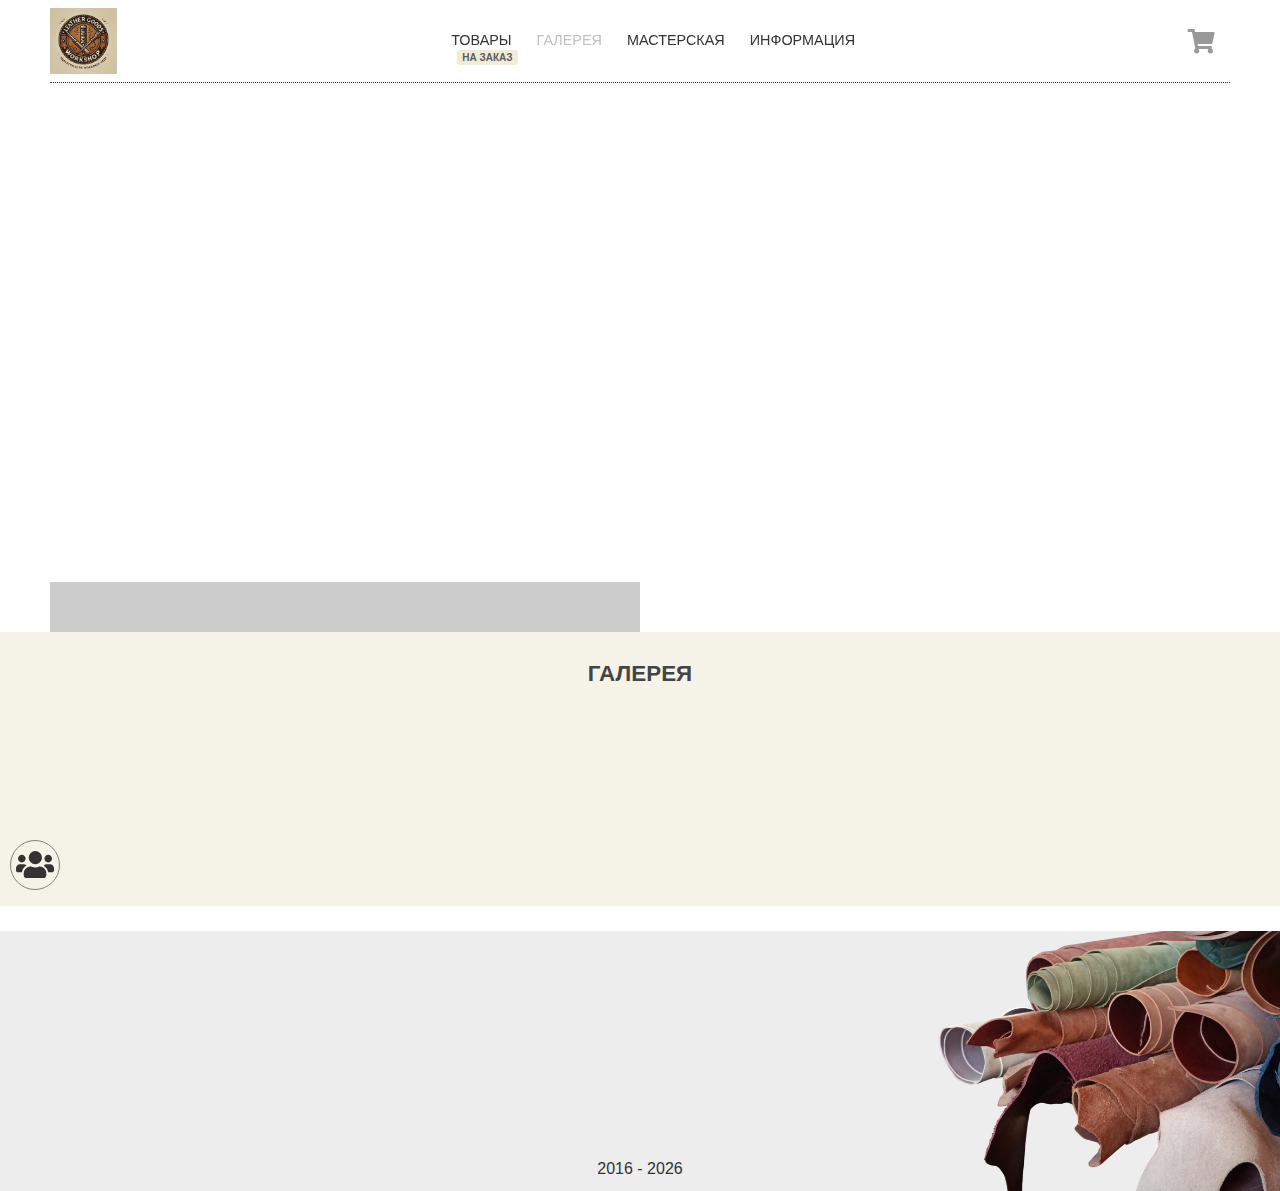
<file: gallery.html>
<!DOCTYPE html>
<html lang="ru">
<head>
  <meta charset="UTF-8">
  <meta name="viewport" content="width=device-width, initial-scale=1.0">
  <link rel="stylesheet" href="fontawesome/fontcss/all.min.css">
<!--
  <link rel="stylesheet" href="css/normalize.css"> 
  <link rel="stylesheet" href="css/status.css">
  <link rel="stylesheet" href="css/layout.css">   
  <link rel="stylesheet" href="css/modal.css">   
  <link rel="stylesheet" href="css/gallery.css">
  <link rel="stylesheet" href="css/cart.css">
  <link rel="stylesheet" href="vendors/swiper/swiper11-bundle.min.css">
  <link rel="stylesheet" href="css/swiper.css">
-->
  
  <link rel="stylesheet" href="vendors/swiper/swiper11-bundle.min.css">
  <link rel="stylesheet" href="css/style.min.css">
 
  
  

  <title>Галерея</title>
  <style>

  </style>
</head>
<body>
  <div class="wrapper">

<header class="header">
        <div class="mobile-layer"></div>
        <div class="container">
          <div class="header__inner">
            <a href="index.html" class="header__logo-link">
              <img class="header__logo-image" src="logo/logo.png" alt="logo">
            </a>

            <div id="cart-icon" class="cart-icon cart-btn">
             <i class="cart-icon__icon fas fa-shopping-cart"></i>
             <div class="cart-icon__count-badge count-badge">
               <span class="cart-icon__count"></span>
              </div>
            </div>

            <button class="menu-btn"><i class="menu-icon fas fa-bars"></i></button>
            <nav class="header__menu menu">
              <ul class="menu__list">
                <li class="menu__item"><a href="products.html" class="menu__link">Товары
                  <span class="menu__mark menu__mark--new js-mark">новинка</span>
                  <span class="menu__mark menu__mark--order">на заказ</span></a></li>
                <li class="menu__item"><a class="menu__link menu__link--active">Галерея</a></li>
                <li class="menu__item"><a href="workshop.html" class="menu__link">Мастерская</a></li>               
                <li class="menu__item"><a href="information.html" class="menu__link">Информация</a></li>
             </ul>
           </nav>
          </div>
        </div>
      </header>

<main class="main">





  
    <!--<div class="top" style="background-image: url(img/IMG_20250227_143005307_MFNR-1-Photoroom.png">-->
    <div class="top-page--gallery" data-top-image>
      <div class="container"> 
        <div class="top-page__inner--gallery">
          <h1 class="top-page__title--gallery" data-top-title></h1>
          <p class="top-page__slogan--gallery"  data-top-slogan>
          </p>
          <div class="top-page__info--gallery">
            <p class="top-page__text--gallery" data-top-offer>
             <a class="top-page__link--gallery" href="workshop.html"></a>
           </p>
          </div>
        </div>
      </div>
    </div>

    <div id="cartOverlay" class="cart-overlay">     
    </div>
    <div class="cart-panel">
      <span class="cart-panel__close-btn">Закрыть</span> 
      <div class="container">
        <div class="cart-bottom">
          <div class="cart-bottom__controls">
            <button class="cart-bottom__clear-btn js-clear-all fas fa-trash-alt"></button>
            <span class="price-total"></span>
            <button id="openOrderBtn" class="cart-bottom__order-btn">Оформить заказ
              <span class="cart-bottom__order-warning js-order-warning"></span>
            </button>
          </div>
        </div>

        <div id="formOverlay" class="form-overlay">
          <form id="orderForm" class="order-form" novalidate>
            <label for="phoneInput">Введите номер телефона:</label><br>
            <input type="tel" inputmode="tel" id="phoneInput" class="order-form__input" placeholder="+380..." autocomplete="tel">
            <span class="error-message" id="phoneError" aria-live="polite"></span>

            <div class="checkbox"> 
              <input id="formAgreement" checked type="checkbox" name="agreement" class="checkbox__input">
              <label for="formAgreement" class="checkbox__label">
               <span>Я соглашаюсь 
                 <a class="checkbox__conditions-link" href="information.html">с условиями</a>*
               </span>
              </label>
            </div>

            <div class="order-form__btns-wrapper">
              <button type="button" id="closeOrderBtn" class="order-form__cancel-btn">cancel</button>
              <button type="submit" id="sendOrderBtn" class="order-form__send-btn">oк</button>
            </div>
          </form>
        </div>
      
        <div class="cart js-cart"></div>
      </div>
    </div>

    <div class="cart__dialog-overlay">
      <div id="cartDialog" class="cart__dialog">
        <p id="modalMessage"></p>
        <button id="closeModalBtn" class="btn-close">Закрыть</button>
        <button id="okBtn" class="btn-ok">Ok</button>
      </div>
    </div>
  
<section class="s-gallery">
  <div class="container">
    <h2 class="s-gallery__title">Галерея</h2>
    <!-- Контейнер для товаров -->
    <div class="gallery-flex-container"></div>
  </div>
</div>

  <!-- Контейнер для модальных окон -->
  <div id="modal-container"></div>
  



<div class="container-swiper">  

<!-- Swiper -->
  <div id="sliderSwiper" class="swiper">
    <div class="swiper-wrapper">
      
    </div>
    <div class="swiper-button-next"></div>
    <div class="swiper-button-prev"></div>
    <div class="swiper-pagination"></div>
  </div>

<!-- TODO - products-modal -->
<div id="modal" class="swiper-modal">
  <div class="swiper-modal__layer">
         
  </div>
</div>

</div>


<div class="social-mobile">
        <span class="social-mobile__base-icon fas fa-users"></span>
                 
        <a class="social-mobile__link first--direction_up" href="">
          <span class="social-mobile__icon fab fa-instagram"></span>             
        </a>
                   
        <a class="social-mobile__link second--direction_up" href="">
          <span class="social-mobile__icon fab fa-telegram-plane"></span> 
        </a>
                    
        <a class="social-mobile__link third--direction_up" href="">
          <span class="social-mobile__icon fab fa-facebook-f"></span>
        </a>
      </div>

</main>

<footer class="footer" style="background-image: url(img/IMG_20250226_113219199-Photoroom.png);">
  <div class="container">
        <div class="footer__content">
          <p class="company">2016 - <script>document.write(new Date().getFullYear());</script>
                               
          </p>
        </div>
  </div>
      </footer>

</div>
<!--
  <script src="js/config.js"></script> 
  <script src="js/disable-scroll.js"></script>
  <script src="js/icons.js"></script>
  <script src="js/menu.js"></script>
  <script src="js/scroll.js"></script>
  <script src="vendors/swiper/swiper11-bundle.min.js"></script>
  <script src="js/lightbox.js"></script>
  <script src="js/swiper.js"></script>
  <script src="js/color-map.js"></script>
  <script src="js/fetch-gallery.js"></script>
  <script src="js/price-formatter.js"></script>
  <script src="js/cart-managed.js"></script>
-->
 
  <script src="vendors/swiper/swiper11-bundle.min.js"></script>
  <script src="js/gl_app.min.js"></script>

  
</body>
</html>
</file>
<file: css/status.css>
.loading {
      display: flex;
      justify-content: center;
      align-items: center;
      padding: 20px;
      color: #757575;
      font-size: 22px;
      text-align: center;
    }

    .not-found {
      display: flex;
      justify-content: center;
      align-items: center;
      padding: 20px;
      color: #757575;
      font-size: 22px;
      text-align: center;
    }
    
    .error-500 {
      display: flex;
      justify-content: center;
      align-items: center;
      padding: 20px;
      color: #757575;
      font-size: 22px;
      font-weight: 700;
      border: 1px solid red;
      border-radius: 5px;
      text-align: center;
      width: 100%;
    }    

    .error-500--fullscr {
      width: auto;
    }

    .error-500::before {
      content: "\2716 "; /* Юникод символа ✖ */ /* или в html <p>&#10006; ${error.message}</p> */
      margin-right: 7px;
      color: red;
      font-weight: bold;
    }
</file>
<file: css/layout.css>
:root {
  font-size: 1em; 
}

body {
  /*font-size: 20px; /**/
  /*font-family: 'Open Sans', Arial, Verdana, 'Times New Roman', 
                 'Liberation Sans', 'DejaVu Sans', Calibri, Helvetica, sans-serif;*/
  /*font-family: 'Montserrat', sans-serif; /**/
  font-family: Arial, sans-serif;
  font-weight: 300;
  line-height: 1.5; /* 150% */
  background-color: #fff; /* f9f9f9 */
}

.wrapper {
  display: flex; 
  flex-direction: column;
  /*justify-content: flex-end;*/     
  min-height: 100vh; 
  margin: 0;             
  padding: 0; 
  overflow: hidden;
  background: #fff; /* f9f9f9 */
}

.main {
  /*flex: 1; /* Занимает всю оставшуюся высоту */
  flex-grow: 1;
  position: relative;    
  margin-top: 82px; /* or 0; */
}

@media screen and (max-width: 960px) {
  .main {
    margin-top: 45px; /* or 0; */
  }
}

.container {
  max-width: 1200px;
  margin: 0 auto;
  padding: 0 10px;      
}

@media screen and (max-width: 350px) {
  .container {
    padding: 0 7px;
  }
}

/**/
.header {
  position: fixed;
  top: 0;
  left: 0; 
  right: 0;
  z-index: 50; 
  /*background: #333;*/
  height: 82px;
  color: white;
  padding: 0;
  /*text-align: center;*/ 
  animation: scroll-anim_1 0.5s forwards;
}

@media screen and (max-width: 960px) {
  .header {
    height: 45px;
  }
}

.header__inner { 
  display: flex; 
  flex-direction: row; 
  justify-content: space-between;           
  align-items: center; 
  position: relative;  
  border-bottom: 1px dotted #333;   
}

.header__logo-link {  
  display: flex;
  flex-direction: row;      
  justify-content: flex-start;       
  align-items: center;    
  height: 82px;   
  padding: 5px 0;
  -webkit-tap-highlight-color: rgba(0, 0, 0, 0);   
}

@media screen and (max-width: 960px) {
  .header__logo-link {
    height: 45px;
  }
}

.header__logo-image {  
  display: block;     
  max-width: 100%;    
  max-height: 100%;  
  object-fit: cover;             
}

.header__logo-link:hover {
  opacity: 0.5;
  transition: 0.4s; 
  cursor: pointer;
}

.header--scroll {
  opacity: 0;
  visibility: visible;
  animation: scroll-anim_2 0.5s forwards;
}

.header-scroll-bg {
  background: #f4f4f4;
}

@keyframes scroll-anim_1 {
  0% {opacity: 0;}
  100% {opacity: 1;}
}

      @keyframes scroll-anim_2 {
  0% {opacity: 1;}
  100% {opacity: 0;}
}


.menu-btn {  
  display: none; 
  font-size: 27px; 
  padding: 0 3px;
  color: #333;     
  z-index: 60;   
  /*border: 1px solid #fff;
  border-radius: 5px;*/ 
  background: transparent;
  -webkit-tap-highlight-color: rgba(0, 0, 0, 0);
}

@media screen and (max-width: 960px) {
  .menu-btn {  
    display: block;
  }
}

.menu-btn:hover {
  opacity: 0.6;
  color: silver;
  transition: 0.4s; 
  cursor: pointer;
}

.menu-icon {
  width: 27px;
  height: 27px;    
}

.menu {  
  display: flex;
  flex-direction: row;      
  justify-content: flex-start;          
  align-items: center;  
  height:  82px;
  /*width: $menu_width;*/
  width: calc(100% - 26px); 
  margin-right: calc(26px + 15px); /* при наличии абс. поз. блока - передаём значение рх абс. поз. блока*/  
  /*font-size: 16px;*/                     
}

@media screen and (max-width: 960px) {
  .menu {  
    display: none;
  }
}

.menu__list {
  display: flex;
  flex-direction: row;      
  justify-content: center;             
  align-items: center; 
  gap: 25px;
  width: 100%; 
  padding: 0;     
}

@media screen and (max-width: 960px) {
  .menu__list {
    display: block;
  }
}
  
.menu__item {
  padding: 0;      
  border-radius: 0.37em; 
  font-size: 0.9rem;
  font-weight: 500;
  text-transform: uppercase;                                   
  color: #333; 
    
}

.menu__item:hover {
  transition: 0.4s ease;
  color: silver;
}

.menu__link { 
  position: relative;
  display: inline-block; /* важно! даёт ссылке чёткие размеры - для одинакового отображения в разных браузерах*/
}
 
.menu__link--active {
  color: silver;  
  font-weight: 400;                    
  cursor: default; 
}

@media screen and (max-width: 960px) {
  .menu__link--active {
    position: relative;
  }
}

.menu__link--active:hover { 
    color: silver;
  }

@media screen and (max-width: 960px) {
  .menu__link--active::after {
    position: absolute;
    content: '';
    top: 0; 
    left: 0;
    bottom: 0; 
    border-radius: 0.1em;
    border: 0.1em solid silver;
    background: silver;  
  }
} 

.menu__mark {
  position: absolute;
  width: 100%;  
  font-size: 10px; 
  text-transform: uppercase;
  pointer-events: none;
  text-align: center;
  border-radius: 3px;
  /*letter-spacing: 1px;*/
  font-weight: 700;
}

.menu__mark--new {
  display: none;
  top: -75%;
  
  /* если ширина элемента указана - то же что и "left: 0; right: 0; margin: auto;" */
  left: 50%;
  transform: translateX(-61%);

  background: red;
  color: #fff;
}

.menu__mark--order {
  top: 90%;

  /* если ширина элемента указана - то же что и "left: 0; right: 0; margin: auto;" */
  left: 50%;
  transform: translateX(-40%);

  background: #F0ECD8;
  color: #5b5b5b;
}

.menu__mark--new.is-visible {
  display: block;
}

@media screen and (max-width: 960px) {
  .menu-mobile {                
    position: fixed; 
    display: flex;
    flex-direction: column;
    justify-content: flex-start;
    right: 0; 
    align-items: flex-end; /* align-items */  
    
    top: 45px; /* 0; or $header_mobile-height */
    bottom: 0;
    
    z-index: 50;
    width: 320px;
    margin-right: 0;   
    padding-top: 50px;
    box-shadow: 0px 2px 5px 0px rgba(79,79,79,0.4);
    -webkit-box-shadow: 0px 2px 5px 0px rgba(79,79,79,0.4);
    -moz-box-shadow: 0px 2px 5px 0px rgba(79,79,79,0.4);
    height: calc(100% - 45px); /* if top: 0; -> height: 100%;  */
    overflow: auto;    
    background: #fff;       
  }

  @media screen and (max-width: 345px) {
    .menu-mobile {  
      width: 100%; /* if width: 320px */
    }
  }

  .menu__list {      
    width: 100%;
  }        
  @media screen and (max-width: 430px) {
    .menu__list {  
      width: 100%; 
    }
  }

  .menu__item {
    display: flex;
    flex-direction: row;
    justify-content: center;
    align-items: center;
    min-height: 55px;
    margin: 5px; 
    font-size: 0.9rem;
    text-transform: uppercase;               
    padding: 5px;
    font-weight: 500;
    color: #333;
  }
  @media screen and (max-width: 650px) {
    .menu__item {
      padding-right: 0; 
    }
  }
    
  .menu__link--active {  
    padding-left: 7px;
    font-weight: 400;  
    color: silver;
  }     
}

.menu__item:hover {
  transition: 0.3s ease;
  /*background: rgba(256, 256, 256, 0.9);*/ 
}

/* animation for mobile, layer */
@media screen and (max-width: 960px) {
  .menu-visible {
    animation: menu-visible forwards;
    /*animation-duration: 1900ms;*/   
  }

  .menu-hidden {
    animation: menu-hidden forwards;   
    /*animation-duration: 1900ms;*/ 
  }      
}

@keyframes menu-visible {
  /*0% {opacity: 0;}
  100% {opacity: 1;}*/
  0% {opacity: 0.7;}
  100% {opacity: 1;}
  0% {transform: translateX(100%);}
  100% {transform: translateY(0);}
}

@keyframes menu-hidden {
  /*0% {opacity: 1;}
  100% {opacity: 0;}*/
  0% {opacity: 1;}
  100% {opacity: 0.7;}
  100% {transform: translateX(100%);}
  0% {transform: translateY(0);}
}

/* mobile layer */
.mobile-layer { 
  display: none;
  position: fixed; 
  
  bottom: -100vh; 
  top: 82px;
  left: 0;
  right: 0;
  z-index: 45;
  background: rgba(0, 0, 0, 0.5); 
  -webkit-tap-highlight-color: rgba(0, 0, 0, 0);
  /*animation-duration: 1900ms;*/ 
}

@media screen and (max-width: 960px) {
  .mobile-layer { 
    top: 45px;
  }
}

.mob-layer-on {
  display: block;
  cursor: pointer;
  animation: mob-lr-on forwards;
}
@keyframes mob-lr-on {
  0% {opacity: 0;}
  100% {opacity: 1;}   
}

.mob-layer-off {
  display: block;
  cursor: pointer;
  animation: mob-lr-off forwards;
}
@keyframes mob-lr-off {
  0% {opacity: 1;}
  100% {opacity: 0;}   
}


.social-mobile {
  position: fixed;
  z-index: 40;
  left: 10px;
  bottom: 10px;
  display: flex;
  flex-direction: row;      
  justify-content: center;             
  align-items: center;
  font-size: 16px;
  height: 50px;
  width: 50px;
  border-radius: 50%;
  border: 1px solid gray;
  animation: scroll-anim_1 0.5s forwards;
}

      .social-mob--scroll {
        opacity: 0;
        visibility: visible;
        animation: scroll-anim_2 0.5s forwards;
      }

.social-mobile__link {   
  opacity: 0;
  visibility: hidden;
  position: absolute; 
  left: 10px;
  bottom: 0px;  
  z-index: 1;
  transition: opacity 0.3s ease, visibility 0.3s ease;
  animation: direction-down 0.3s forwards;

  -webkit-tap-highlight-color: rgba(0, 0, 0, 0); 
             
}

  .social-mobile__link.first--direction_right {
    left: 60px;
  }

  .social-mobile__link.second--direction_right {
    left: 125px;
  }

  .social-mobile__link.third--direction_right {
    left: 190px;
  }
  
  .social-mobile__link.first--direction_up {
    bottom: 70px;
  }

  .social-mobile__link.second--direction_up {
    bottom: 135px;
  }

  .social-mobile__link.third--direction_up {
    bottom: 200px;
  }

.social-mobile__icon {
  margin: 0;
  padding: 5px 0; 
  font-size: 1.9em;
  color: #333;  
  
}

.social-mobile__icon:hover {
    color: gray;
    transition: 0.2s; 
  }

.icons-show {  
  opacity: 1;
  visibility: visible;
  bottom: 0px; 
  left: 10px;   
  z-index: 40; 
  animation: direction-up 0.3s forwards; 
}

@keyframes direction-right {
    0% {opacity: 0;}
    100% {opacity: 1;}
    0% {transform: translateX(-150%);}
    100% {transform: translateY(0);}
  }
  @keyframes direction-up {
    0% {opacity: 0;}
    100% {opacity: 1;}
    0% {transform: translateY(150%);}
    100% {transform: translateX(0);}
  }

@keyframes direction-down {
      0% { opacity: 1; transform: translateY(0); }
      100% { opacity: 0; transform: translateY(150%); }
    }

.social-mobile__base-icon {
  
   
  font-size: 1.9em;
  color: #333;    
  -webkit-tap-highlight-color: rgba(0, 0, 0, 0); 
  
}

.social-mobile__base-icon:hover {
    opacity: 0.6;
    color: gray;
    transition: 0.4s; 
    cursor: pointer;
  }

.social-mobile__base-icon.cursor-inactive {
  /* TODO - this class is used when self-disappearing icons feature is enabled in js */
    color: silver;
    cursor: default;
    animation: my-animation 0.5s forwards;
}

.social-mobile__base-icon.base-icon-hidden {
  color: silver;
    cursor: pointer;
    animation: my-animation 0.5s forwards;
}

@keyframes my-animation {
    0% { opacity: 1; }
    100% { opacity: 0.4; }
  }

.footer {
        background-color: #ededed;
        background-repeat: no-repeat; 
        background-size: auto 100%; /* Увеличение высоты на 20% */
        background-position: right;
        padding: 0;
        color: #333;
        margin-top: 25px;
        padding-bottom: 10px;
        text-align: center; 
      }

      .footer__content {
        display: flex;
        flex-direction: row;      
        justify-content: center;             
        align-items: flex-end;
        /*border-top: 1px dotted #333;*/
        min-height: 250px;
        
      }
</file>
<file: css/modal.css>
/* Модальные окна */
.modal {  
  visibility: hidden;
  opacity: 0;
  position: fixed;
  /*flex-direction: column; /*убирает ненужное растяжение контейнера на весь экран*/
  justify-content: center;
  top: 0;
  left: 0;   
  right: 0;
  bottom: 0;
  padding: 0 5px;
  z-index: 200;
  background-color: rgba(0, 0, 0, 0.7);
  overflow-x: hidden;
  cursor: pointer;  	
  -webkit-tap-highlight-color: rgba(0, 0, 0, 0);
}

.modal--lightbox {
  flex-direction: column;
}

.modal-content {
  position: relative;
  display: flex;
  flex-direction: row;
  justify-content: center;
  align-items: center;
  flex-basis: auto; /* 80% для верт. изобр. */
  background-color: white;
  top: 0;
  right: 0;		  
  left: 0;
  bottom: 0; 	
  min-width: 300px;
  min-height: 300px;     
  margin: auto;       
  z-index: 2;  
  padding: 0;
  text-align: center;
  border-radius: 3px;
  cursor: default;
  transition: 0.3s ease;
}

@keyframes modalExpand {
  0% {
    padding: 0 0;
    opacity: 0;
  }
  100% {
    opacity: 1; 
  }
}

.modal-img {
  display: block;
  max-width: 100%; 
  max-height: 100%;  
  margin: auto;
  object-fit: cover;
  cursor: default;
  box-shadow: 0 4px 8px 2px rgba(0, 0, 0, 0.3);   	 
}

@keyframes fadeInImage {
  0% {
    max-height: 0;
    opacity: 0;
  }
  100% {
    max-height: 100%;
    opacity: 1;
  }
}

.modal-view {
  display: flex;
  cursor: pointer;
  animation: fadeIn 0.3s forwards;
}

@keyframes fadeIn {
  from { opacity: 0; visibility: hidden; }
  to { opacity: 1; visibility: visible; }
}

.modal-hide {
  display: flex;
  animation: fadeOut 0.3s forwards;
}

@keyframes fadeOut {
  from { opacity: 1; visibility: visible; }
  to { opacity: 0; visibility: hidden; }
}

@media screen and (orientation: landscape) { 
.modal-content--lightbox {     
      max-width: calc(78%); /*TODO*/                  
      margin: 8px auto;   
    }
}
@media screen and (min-width: 955px) {  
.modal-content--lightbox { 
      max-width: 720px;   
      margin: 8px auto;        
    }
}

@media screen and (orientation: landscape) { 
.modal-content--xSwiper {     
      max-width: calc(55%);                 
    }
}
@media screen and (min-width: 955px) {  
.modal-content--xSwiper { 
      max-width: 640px;      
    }
}

@media screen and (min-width: 1100px) {  
.modal-content--xSwiper { 
      max-width: 720px;   
    }
}

.modal-content h2 {
  margin-bottom: 20px;
}

.close {
  display: inline-block;
  position: absolute;	
  top: calc(-50px );
  right: calc(0px);	
  font-size: 37px;	
  color: silver;
  z-index: 3;
  transition: 0.2s;  
  cursor: pointer;        
  -webkit-tap-highlight-color: rgba(0, 0, 0, 0);
}

@media screen and (orientation: landscape) {    
  .close {
    content: "\f057";
    top: calc(0px);
    right: calc(-50px);
    font-size: 37px;
  }
}

.loading-message {
  position: absolute;
  padding: 5px;
  font-size: 18px;
  color: #333;
  animation: modalExpand 0.2s ease-in-out;
}

.image-not-found {
  bottom: 20%;
}
</file>
<file: css/gallery.css>
.top-page--gallery {
  background-repeat: no-repeat; 
  /*background-position: center;
  background-size: 100% auto;*/

  /*background-position: center;
  background-size: cover;*/

  background-position: top;      
  background-size: 100% auto;
  padding: 0; 
}

@media screen and (max-width: 600px) {   
  .top-page--gallery { 
    background-position: top center;
    background-size: auto 100%;
  }
}

@media screen and (max-width: 520px) {
  .top-page--gallery {
    background-position: calc(50% + 25px) top;
    background-size: auto 100%;
  }
}

.top-page__inner--gallery { 
  display: flex;
  flex-direction: column; 
  justify-content: flex-end;
  width: 50%;
  min-height: 550px;
  /*background: rgba(0, 0, 0, 0.3);*/
}

@media screen and (max-width: 1240px) {
  .top-page__inner--gallery { 
    min-height: 450px;
  }
}

@media screen and (max-width: 1000px) {
  .top-page__inner--gallery { 
    min-height: 320px;
  }
}

@media screen and (max-width: 768px) {
  .top-page__inner--gallery { 
    width: 70%;
    min-height: 300px;
  }
}
  
@media screen and (max-width: 520px) {
  .top-page__inner--gallery { 
    width: 100%;
  }
}

@media screen and (max-width: 480px) {
  .top-page__inner--gallery { 
    min-height: 280px;
  }
}
  

.top-page__title--gallery {
  font-size: 2em;
  background: rgba(0, 0, 0, 0.2);
  color: #fff;
}

.top-page__slogan--gallery {
  background: rgba(0, 0, 0, 0.2);
  color: #fff;
}

.top-page__info--gallery {
  min-height: 50px;
  background: rgba(0, 0, 0, 0.2);
} 

.top-page__text--gallery {
  color: #fff;
} 

.top-page__link--gallery {
   color: orange;
}

/**/
.s-gallery {
  padding: 25px 0;
  background-color: #F5F3E7;
}

.s-gallery__title {
  font-size: 1.4rem;
  text-align: center;
  margin-bottom: 10px;
  font-weight: 600;
  text-transform: uppercase;
  color: #444444;
}

/* fetch */
.gallery-flex-container {
  display: flex;  
  flex-wrap: wrap;
  gap: 20px;
  justify-content: center;
  min-height: 150px;
  margin: 20px auto;
}

.gallery {
  position: relative;
  flex: 1 1 calc(33.333% - 20px);
  max-width: calc(33.333% - 20px);
  background-color: #fff;
  border-radius: 2px;
  overflow: hidden;
  box-shadow: 0 2px 8px rgba(0, 0, 0, 0.08);
  transition: transform 0.3s ease;
  /*display: flex; /* если для  .product-img установлен height: auto; */
  flex-direction: column;
  justify-content: center;
  cursor: pointer;
  /*transition: transform 0.3s;*/
}

.gallery::after {
  content: "";
  position: absolute;
  top: 0;
  left: 0;
  width: 100%;
  height: 100%;
  background: rgba(0, 0, 0, 0);
  transition: background 0.2s;
}

.gallery:hover::after {
  background: rgba(0, 0, 0, 0.2);
}

.gallery__img {
  display: flex;
  flex-direction: column;
  justify-content: center;
  align-items: center;
  width: 100%;
  height: 250px; /*height: auto; max-height: 250px; height: 250px; */
  object-fit: cover; /* Заполнение без искажений */
  object-position: center center; 
}

/* Планшеты (до 992px) */
@media (max-width: 992px) {
  .gallery {
    flex: 1 1 calc(50% - 20px);
    max-width: calc(50% - 20px);
  }
}

/* Смартфоны (до 600px) */
@media (max-width: 600px) {
  .gallery {
    flex: 1 1 100%;
    max-width: 100%;
  }

  .gallery__img {
    height: 350px; /* height: auto; */
  }
}

.gallery__info {
  padding: 15px 5px;
  text-align: center;
}

.gallery__caption {
  font-size: 16px;
  font-weight: 300;
  color: #777;
}
</file>
<file: css/cart.css>
.cart-panel {  
  position: fixed; 
  top: 82px;  /* "выезд" корзины снизу-вверх или сверху-вниз - использовать только bottom или top соответствено*/
  left: 0;
  right: 0; 
  bottom: 44px;
  z-index: 50;
  
  overflow: auto;
  background: #fff;
  box-shadow: 0 2px 8px rgba(0, 0, 0, 0.08);

  opacity: 0;
  visibility: hidden; /*TODO или transform: translateY(100%); */

  transition: 0.2s; 
}

@media screen and (max-width: 960px) {
  .cart-panel {
    top: 45px;
  }
}

.cart-panel__close-btn {
  display: inline-block;
  position: absolute;	
  top: 5px;
  right: 5px;
  font-size: 14px;
  color: #9c9c9c;
  z-index: 3;
  transition: 0.2s;  
  cursor: pointer;        
  -webkit-tap-highlight-color: rgba(0, 0, 0, 0);
  border: 1px solid #9c9c9c;
  padding: 0 2px;
  border-radius: 3px;
}

.cart-visible {
  opacity: 1;
  visibility: visible; /*TODO или  transform: translateY(0%); */
}

.cart-overlay {
  position: fixed;
  top: 0;  /* "выезд" корзины снизу-вверх или сверху-вниз - использовать только bottom или top соответствено*/
  left: 0;
  right: 0; 
  bottom: 0;
  background-color: rgba(0, 0, 0, 0.6);
  z-index: 50;
  opacity: 0;
  visibility: hidden;
  transition: opacity 0.2s ease;
}

.cart-overlay-view {
  animation: fadeInOverlay 0.2s forwards;
}

.cart-overlay-hide {
  animation: fadeOutOverlay 0.2s forwards;
}

@keyframes fadeInOverlay {
  from {
    opacity: 0;
    visibility: hidden;
    pointer-events: none;
  }
  to {
    opacity: 1;
    visibility: visible;
    pointer-events: all;
  }
}

@keyframes fadeOutOverlay {
  from {
    opacity: 1;
    visibility: visible;
    pointer-events: all;
  }
  to {
    opacity: 0;
    visibility: hidden;
    pointer-events: none;
  }
}

.cart-icon {
  position: absolute;  
  top: 0;
  right: 15px;
  bottom: 0;
  height: 24px;
  margin: auto 0; 
  color: silver;
  cursor: pointer;  
  @media screen and (max-width: 960px) {
    right: 65px;
  }  
}

.cart-icon__icon {  
  color: #999999;  
  font-size: 24px;   
}

.cart-icon__count-badge {
  display: none;
  top: -10px;
  right: -10px; 
  flex-direction: row;		
  justify-content: center; 
  align-items: center;
  padding: 10px;
  width: 10px;
  height: 10px;
  border-radius: 50%; 
  font-size: 13px;
  font-family: sans-serif; 
  font-weight: 700;
  background: #e8721b; 
  color: #fff;               
}

.count-badge--visible {
  display: flex;
  position: absolute;
}

/**/
.cart {
  display: flex;
  justify-content: flex-start;
  align-items: center;
  flex-wrap: wrap;
  gap: 0px 10px;
}

@media screen and (max-width: 1300px) {
  .cart {
    display: block;
  }
}

.cart-item {
  position: relative;
  flex: 1;
  flex-basis: 33.333%;
  margin-top: 10px;
  border-bottom: 1px dotted #616161;
  color: #616161;
}

.cart-item__option-wrapper {
  display: flex;
  flex-direction: row;
  justify-content: flex-start;
  align-items: flex-start;
  flex-wrap: wrap;
}

.cart-item__option-wrapper--colors {  
  min-height: 80px;
  padding: 0;
  gap: 10px;
}

.cart-item__option-wrapper--size {
  min-height: 50px;
  padding: 0;
  gap: 20px;
}

.cart-item__option-customized {
  display: flex;
  justify-content: flex-start;
  align-items: center;
  padding-bottom: 20px;
  gap: 10px;
}

.cart-item__info-type {
  margin-top: 15px;
  font-size: 14.4px;
}

.cart-item__info-color {
  height: 25px;
  width: 25px;
  border-radius: 50%;
  font-size: 14.4px;
  padding-top: 25px;
  margin: 0 55px 40px 0;
  cursor: pointer;
}

.cart-item__info-size {
  font-size: 14.4px;
  padding: 2px;
  cursor: pointer;
}

.cart-item__customized-label {
  font-size: 14.4px;
}

.cart-item__customized-result {
  display: inline-block;
  min-width: 50px;
  padding: 2px;
  font-size: 16px;
  text-align: left;
  color: #007acc;
}

.cart-item__customized-input {
  min-width: 24px; 
  padding: 8px;
  font-size: 16px;
  -moz-appearance: textfield; /* убирает стрелочки "вверх-вниз" в инпуте */
  border: 1px solid #ccc;
  border-radius: 6px;
  background-color: #fff;
  transition: border-color 0.2s, box-shadow 0.2s;
}

.cart-item__customized-input:focus {
  border-color: #007BFF;
  box-shadow: 0 0 0 2px rgba(0, 123, 255, 0.25);
  background-color: #fff;
}

.input--error {
  border: 1px solid red !important;
  outline: none !important;
}

.fas.fa-trash-alt {
  font-size: 16px;
}

.cart-item__customized-btn {
  margin-left: 0;
  font-size: 16px;
  color: #007acc;
  text-transform: uppercase;
}

.color--selected {
  outline: 2px solid #007acc;
  outline-offset: 2px;
  border-radius: 50%;
  color: #373737;
}

.size--selected {
  outline: 2px solid #007acc;
  border-radius: 3px;
  color: #373737;
}

.cart-item__info-color--undefined {
  display: none;
}

.cart-item__info-size--undefined {
  visibility: hidden;
}

.cart-item__option-size--hidden {
  visibility: hidden;
}

.cart-item__option-customized--undefined {
  visibility: hidden;
}

.preview {
  width: 90px;
  height: 60px;
  object-fit: cover;
}

.model,
.name,
.color {
  font-size: 0.9em; 
}

.price {
  font-size: 1em;
}

.cart-item__controls {
  display: flex;
  align-items: center;
  margin-bottom: 10px;
}

.cart-item__qty {
  display: flex;
  justify-content: center;
  align-items: center;
  width: 30px;
  height: 30px;
  padding: 3px;
  font-size: 19.2px;
}

.cart-item__minus-btn {
  margin-bottom: -2px;
  font-size: 1.3em;
}

.cart-item__plus-btn {
  font-size: 1.7em;
}

.cart-item__minus-btn,
.cart-item__plus-btn {
  display: flex;
  justify-content: center;
  align-items: center;
  width: 20px;
  height: 20px;
  color: #FF7000;
}

.disabled-btn {
  color: silver;
  pointer-events: none;
}

.btn-remove {
  position: absolute;
  left: 120px;
  margin: auto;
  color: #9c9c9c;
}

.cart-bottom {
  position: fixed;
  z-index: 50;
  bottom: 0;
  left: 0;
  right: 0;
  background: #f5f3e7;
}

.cart-bottom__controls {
  display: flex;
  justify-content: space-between;
  align-items: center;
  max-width: 1200px;
  margin: 0 auto;
  padding: 0 10px;      
}

@media screen and (max-width: 350px) {
  .cart-bottom__controls {
    padding: 0 7px;
  }
}

.cart-bottom__clear-btn {
  margin: 7px 0;
  color: #9c9c9c;
}

.cart-bottom__order-btn {
  position: relative;
  margin: 7px 0;
  padding: 3px;
  font-size: 0.8em;
  font-weight: 700;
  background: #e8721b;
  border-radius: 3px;
  color: #fff;
}

.cart-bottom__order-warning {
  position: absolute;
  color: #70706f;
  font-weight: 500;
  top: -45px;
  left: 0;
  font-size: 14px;
}

.price-total {
  display: block;
  margin: 10px;
  font-size: 1em;
  color: #616161;
}

/* === Custom Base Styles === */
.order-form {
  display: flex;
  flex-direction: column;
  gap: 15px;
  max-width: 400px;
  margin: auto;
  padding: 20px;
  background-color: white;
  color: #616161;
  border-radius: 8px;
  box-shadow: 0 2px 10px rgba(0, 0, 0, 0.1);
}

.form-overlay {
  position: fixed;
  display: flex;
  justify-content: center;
  align-content: center;
  top: 82px;  
  left: 0;
  right: 0; 
  bottom: 0;
  background: rgba(256, 256, 256, 0.9);
  z-index: 50;
  opacity: 0;
  visibility: hidden;
  transition: opacity 0.2s ease;
}

@media screen and (max-width: 960px) {
  .form-overlay {
    top: 45px;
  }
}

.form-overlay-view {
  animation: fadeInOverlay 0.2s forwards;
}

.form-overlay-hide {
  animation: fadeOutOverlay 0.2s forwards;
}

@keyframes fadeInOverlay {
  from {
    opacity: 0;
    visibility: hidden;
    pointer-events: none;
  }
  to {
    opacity: 1;
    visibility: visible;
    pointer-events: all;
  }
}

@keyframes fadeOutOverlay {
  from {
    opacity: 1;
    visibility: visible;
    pointer-events: all;
  }
  to {
    opacity: 0;
    visibility: hidden;
    pointer-events: none;
  }
}

.order-form__input {
  padding: 8px;
  border: 1px solid #ccc;
  border-radius: 6px;
  background-color: #fff;
  font-size: 16px;
  transition: border-color 0.2s, box-shadow 0.2s;
}

.order-form__input:focus {
  border-color: #007BFF;
  box-shadow: 0 0 0 2px rgba(0, 123, 255, 0.25);
  background-color: #fff;
}

.order-form__input::placeholder {
  color: #aaa;
  opacity: 1;
}

.order-form__input:disabled {
  background-color: #f5f5f5;
  color: #999;
  cursor: not-allowed;
}

.order-form__btns-wrapper {
  display: flex;
  margin-top: 10px;
  justify-content: space-between;
}

.order-form__send-btn {
  padding: 4px 8px;
  font-size: 16px;
  font-weight: 700;
  border-radius: 3px;
  background: #01C55A;
  color: #fff;
}

.order-form__cancel-btn {
  padding: 4px 8px;
  font-size: 16px;
  border-radius: 3px;
  border: 1px solid #9c9c9c;
  color: #9c9c9c;
}

/* чек-бокс */
/* Прячем нативный чекбокс, но оставляем его доступным для кликов */
.checkbox__input {
  position: absolute;
  opacity: 0;
  pointer-events: none;
}

/* Стиль контейнера для галочки */
.checkbox__label {
  position: relative;
  padding-left: 26px; /* место для кастомной галочки */
  cursor: pointer;
  user-select: none;
}

/* Квадратик */
.checkbox__label::before {
  content: "";
  position: absolute;
  left: 0;
  top: 2px;
  width: 18px;
  height: 18px;
  border: 1px solid #555;
  border-radius: 4px;
  background-color: #fff;
  transition: all 0.2s ease;
}

/* Галочка */
.checkbox__label::after {
  content: "";
  position: absolute;
  left: 4px;
  top: 6px;
  width: 10px;
  height: 5px;
  border-left: 2px solid #fff;
  border-bottom: 2px solid #fff;
  transform: rotate(-45deg) scale(0);
  transform-origin: center;
  transition: transform 0.2s ease;
}

/* Когда чекбокс выбран */
.checkbox__input:checked + .checkbox__label::before {
  background-color: #007BFF;
  border-color: #007BFF;
}

.checkbox__input:checked + .checkbox__label::after {
  transform: rotate(-45deg) scale(1);
}

/* Ошибка - красная рамка */
.checkbox__input.input--error + .checkbox__label::before {
  border-color: red;
  background-color: #ffe6e6;
}

.checkbox__conditions-link {
  color: #2013ad;
}

/**/

.btn-ok {
  display: none;
  margin: 10px auto;
  padding: 5px;
  border-radius: 3px;
  background: #01C55A;
  color: #fff;
}

.btn-close {
  display: none;
  margin: 10px auto;
  padding: 5px;
  border-radius: 5px;
  background: #646464;
  color: #fff;
}
    
.cart__dialog-overlay {  
  visibility: hidden;
  opacity: 0;
  position: fixed;
  flex-direction: column;
  justify-content: center;
  top: 0;
  left: 0;   
  right: 0;
  bottom: 0;
  padding: 0 5px;
  z-index: 200;
  background-color: rgba(0, 0, 0, 0.7);
  overflow-x: hidden;
  cursor: pointer;  	
  -webkit-tap-highlight-color: rgba(0, 0, 0, 0);
}

.cart__dialog {     
  position: fixed;
  top: 30%;
  left: 50%;
  transform: translateX(-50%);
  background: #fff;
  padding: 20px 30px;
  border: 1px solid #ccc;
  box-shadow: 0 0 15px rgba(0,0,0,0.2);
  z-index: 999;
}
.cart__dialog button {
  margin-top: 10px;
}

.c-dialog-view {
  display: flex;
  cursor: pointer;
  animation: fadeIn-dialog 0.2s forwards;
}

@keyframes fadeIn-dialog {
  from { opacity: 0; visibility: hidden; }
  to { opacity: 1; visibility: visible; }
}

.c-dialog-hide {
  display: flex;
  animation: fadeOut-dialog 0.2s forwards;
}

@keyframes fadeOut-dialog {
  from { opacity: 1; visibility: visible; }
  to { opacity: 0; visibility: hidden; }
}
</file>
<file: vendors/swiper/swiper11-bundle.min.css>
/**
 * Swiper 11.0.7
 * Most modern mobile touch slider and framework with hardware accelerated transitions
 * https://swiperjs.com
 *
 * Copyright 2014-2024 Vladimir Kharlampidi
 *
 * Released under the MIT License
 *
 * Released on: February 27, 2024
 */

@font-face{font-family:swiper-icons;src:url('data:application/font-woff;charset=utf-8;base64, [base64]//wADZ2x5ZgAAAywAAADMAAAD2MHtryVoZWFkAAABbAAAADAAAAA2E2+eoWhoZWEAAAGcAAAAHwAAACQC9gDzaG10eAAAAigAAAAZAAAArgJkABFsb2NhAAAC0AAAAFoAAABaFQAUGG1heHAAAAG8AAAAHwAAACAAcABAbmFtZQAAA/gAAAE5AAACXvFdBwlwb3N0AAAFNAAAAGIAAACE5s74hXjaY2BkYGAAYpf5Hu/j+W2+MnAzMYDAzaX6QjD6/4//Bxj5GA8AuRwMYGkAPywL13jaY2BkYGA88P8Agx4j+/8fQDYfA1AEBWgDAIB2BOoAeNpjYGRgYNBh4GdgYgABEMnIABJzYNADCQAACWgAsQB42mNgYfzCOIGBlYGB0YcxjYGBwR1Kf2WQZGhhYGBiYGVmgAFGBiQQkOaawtDAoMBQxXjg/wEGPcYDDA4wNUA2CCgwsAAAO4EL6gAAeNpj2M0gyAACqxgGNWBkZ2D4/wMA+xkDdgAAAHjaY2BgYGaAYBkGRgYQiAHyGMF8FgYHIM3DwMHABGQrMOgyWDLEM1T9/w8UBfEMgLzE////P/5//f/V/xv+r4eaAAeMbAxwIUYmIMHEgKYAYjUcsDAwsLKxc3BycfPw8jEQA/[base64]/uznmfPFBNODM2K7MTQ45YEAZqGP81AmGGcF3iPqOop0r1SPTaTbVkfUe4HXj97wYE+yNwWYxwWu4v1ugWHgo3S1XdZEVqWM7ET0cfnLGxWfkgR42o2PvWrDMBSFj/IHLaF0zKjRgdiVMwScNRAoWUoH78Y2icB/yIY09An6AH2Bdu/UB+yxopYshQiEvnvu0dURgDt8QeC8PDw7Fpji3fEA4z/PEJ6YOB5hKh4dj3EvXhxPqH/SKUY3rJ7srZ4FZnh1PMAtPhwP6fl2PMJMPDgeQ4rY8YT6Gzao0eAEA409DuggmTnFnOcSCiEiLMgxCiTI6Cq5DZUd3Qmp10vO0LaLTd2cjN4fOumlc7lUYbSQcZFkutRG7g6JKZKy0RmdLY680CDnEJ+UMkpFFe1RN7nxdVpXrC4aTtnaurOnYercZg2YVmLN/d/gczfEimrE/fs/bOuq29Zmn8tloORaXgZgGa78yO9/cnXm2BpaGvq25Dv9S4E9+5SIc9PqupJKhYFSSl47+Qcr1mYNAAAAeNptw0cKwkAAAMDZJA8Q7OUJvkLsPfZ6zFVERPy8qHh2YER+3i/BP83vIBLLySsoKimrqKqpa2hp6+jq6RsYGhmbmJqZSy0sraxtbO3sHRydnEMU4uR6yx7JJXveP7WrDycAAAAAAAH//wACeNpjYGRgYOABYhkgZgJCZgZNBkYGLQZtIJsFLMYAAAw3ALgAeNolizEKgDAQBCchRbC2sFER0YD6qVQiBCv/H9ezGI6Z5XBAw8CBK/m5iQQVauVbXLnOrMZv2oLdKFa8Pjuru2hJzGabmOSLzNMzvutpB3N42mNgZGBg4GKQYzBhYMxJLMlj4GBgAYow/P/PAJJhLM6sSoWKfWCAAwDAjgbRAAB42mNgYGBkAIIbCZo5IPrmUn0hGA0AO8EFTQAA');font-weight:400;font-style:normal}:root{--swiper-theme-color:#007aff}:host{position:relative;display:block;margin-left:auto;margin-right:auto;z-index:1}.swiper{margin-left:auto;margin-right:auto;position:relative;overflow:hidden;list-style:none;padding:0;z-index:1;display:block}.swiper-vertical>.swiper-wrapper{flex-direction:column}.swiper-wrapper{position:relative;width:100%;height:100%;z-index:1;display:flex;transition-property:transform;transition-timing-function:var(--swiper-wrapper-transition-timing-function,initial);box-sizing:content-box}.swiper-android .swiper-slide,.swiper-ios .swiper-slide,.swiper-wrapper{transform:translate3d(0px,0,0)}.swiper-horizontal{touch-action:pan-y}.swiper-vertical{touch-action:pan-x}.swiper-slide{flex-shrink:0;width:100%;height:100%;position:relative;transition-property:transform;display:block}.swiper-slide-invisible-blank{visibility:hidden}.swiper-autoheight,.swiper-autoheight .swiper-slide{height:auto}.swiper-autoheight .swiper-wrapper{align-items:flex-start;transition-property:transform,height}.swiper-backface-hidden .swiper-slide{transform:translateZ(0);-webkit-backface-visibility:hidden;backface-visibility:hidden}.swiper-3d.swiper-css-mode .swiper-wrapper{perspective:1200px}.swiper-3d .swiper-wrapper{transform-style:preserve-3d}.swiper-3d{perspective:1200px}.swiper-3d .swiper-cube-shadow,.swiper-3d .swiper-slide{transform-style:preserve-3d}.swiper-css-mode>.swiper-wrapper{overflow:auto;scrollbar-width:none;-ms-overflow-style:none}.swiper-css-mode>.swiper-wrapper::-webkit-scrollbar{display:none}.swiper-css-mode>.swiper-wrapper>.swiper-slide{scroll-snap-align:start start}.swiper-css-mode.swiper-horizontal>.swiper-wrapper{scroll-snap-type:x mandatory}.swiper-css-mode.swiper-vertical>.swiper-wrapper{scroll-snap-type:y mandatory}.swiper-css-mode.swiper-free-mode>.swiper-wrapper{scroll-snap-type:none}.swiper-css-mode.swiper-free-mode>.swiper-wrapper>.swiper-slide{scroll-snap-align:none}.swiper-css-mode.swiper-centered>.swiper-wrapper::before{content:'';flex-shrink:0;order:9999}.swiper-css-mode.swiper-centered>.swiper-wrapper>.swiper-slide{scroll-snap-align:center center;scroll-snap-stop:always}.swiper-css-mode.swiper-centered.swiper-horizontal>.swiper-wrapper>.swiper-slide:first-child{margin-inline-start:var(--swiper-centered-offset-before)}.swiper-css-mode.swiper-centered.swiper-horizontal>.swiper-wrapper::before{height:100%;min-height:1px;width:var(--swiper-centered-offset-after)}.swiper-css-mode.swiper-centered.swiper-vertical>.swiper-wrapper>.swiper-slide:first-child{margin-block-start:var(--swiper-centered-offset-before)}.swiper-css-mode.swiper-centered.swiper-vertical>.swiper-wrapper::before{width:100%;min-width:1px;height:var(--swiper-centered-offset-after)}.swiper-3d .swiper-slide-shadow,.swiper-3d .swiper-slide-shadow-bottom,.swiper-3d .swiper-slide-shadow-left,.swiper-3d .swiper-slide-shadow-right,.swiper-3d .swiper-slide-shadow-top{position:absolute;left:0;top:0;width:100%;height:100%;pointer-events:none;z-index:10}.swiper-3d .swiper-slide-shadow{background:rgba(0,0,0,.15)}.swiper-3d .swiper-slide-shadow-left{background-image:linear-gradient(to left,rgba(0,0,0,.5),rgba(0,0,0,0))}.swiper-3d .swiper-slide-shadow-right{background-image:linear-gradient(to right,rgba(0,0,0,.5),rgba(0,0,0,0))}.swiper-3d .swiper-slide-shadow-top{background-image:linear-gradient(to top,rgba(0,0,0,.5),rgba(0,0,0,0))}.swiper-3d .swiper-slide-shadow-bottom{background-image:linear-gradient(to bottom,rgba(0,0,0,.5),rgba(0,0,0,0))}.swiper-lazy-preloader{width:42px;height:42px;position:absolute;left:50%;top:50%;margin-left:-21px;margin-top:-21px;z-index:10;transform-origin:50%;box-sizing:border-box;border:4px solid var(--swiper-preloader-color,var(--swiper-theme-color));border-radius:50%;border-top-color:transparent}.swiper-watch-progress .swiper-slide-visible .swiper-lazy-preloader,.swiper:not(.swiper-watch-progress) .swiper-lazy-preloader{animation:swiper-preloader-spin 1s infinite linear}.swiper-lazy-preloader-white{--swiper-preloader-color:#fff}.swiper-lazy-preloader-black{--swiper-preloader-color:#000}@keyframes swiper-preloader-spin{0%{transform:rotate(0deg)}100%{transform:rotate(360deg)}}.swiper-virtual .swiper-slide{-webkit-backface-visibility:hidden;transform:translateZ(0)}.swiper-virtual.swiper-css-mode .swiper-wrapper::after{content:'';position:absolute;left:0;top:0;pointer-events:none}.swiper-virtual.swiper-css-mode.swiper-horizontal .swiper-wrapper::after{height:1px;width:var(--swiper-virtual-size)}.swiper-virtual.swiper-css-mode.swiper-vertical .swiper-wrapper::after{width:1px;height:var(--swiper-virtual-size)}:root{--swiper-navigation-size:44px}.swiper-button-next,.swiper-button-prev{position:absolute;top:var(--swiper-navigation-top-offset,50%);width:calc(var(--swiper-navigation-size)/ 44 * 27);height:var(--swiper-navigation-size);margin-top:calc(0px - (var(--swiper-navigation-size)/ 2));z-index:10;cursor:pointer;display:flex;align-items:center;justify-content:center;color:var(--swiper-navigation-color,var(--swiper-theme-color))}.swiper-button-next.swiper-button-disabled,.swiper-button-prev.swiper-button-disabled{opacity:.35;cursor:auto;pointer-events:none}.swiper-button-next.swiper-button-hidden,.swiper-button-prev.swiper-button-hidden{opacity:0;cursor:auto;pointer-events:none}.swiper-navigation-disabled .swiper-button-next,.swiper-navigation-disabled .swiper-button-prev{display:none!important}.swiper-button-next svg,.swiper-button-prev svg{width:100%;height:100%;object-fit:contain;transform-origin:center}.swiper-rtl .swiper-button-next svg,.swiper-rtl .swiper-button-prev svg{transform:rotate(180deg)}.swiper-button-prev,.swiper-rtl .swiper-button-next{left:var(--swiper-navigation-sides-offset,10px);right:auto}.swiper-button-next,.swiper-rtl .swiper-button-prev{right:var(--swiper-navigation-sides-offset,10px);left:auto}.swiper-button-lock{display:none}.swiper-button-next:after,.swiper-button-prev:after{font-family:swiper-icons;font-size:var(--swiper-navigation-size);text-transform:none!important;letter-spacing:0;font-variant:initial;line-height:1}.swiper-button-prev:after,.swiper-rtl .swiper-button-next:after{content:'prev'}.swiper-button-next,.swiper-rtl .swiper-button-prev{right:var(--swiper-navigation-sides-offset,10px);left:auto}.swiper-button-next:after,.swiper-rtl .swiper-button-prev:after{content:'next'}.swiper-pagination{position:absolute;text-align:center;transition:.3s opacity;transform:translate3d(0,0,0);z-index:10}.swiper-pagination.swiper-pagination-hidden{opacity:0}.swiper-pagination-disabled>.swiper-pagination,.swiper-pagination.swiper-pagination-disabled{display:none!important}.swiper-horizontal>.swiper-pagination-bullets,.swiper-pagination-bullets.swiper-pagination-horizontal,.swiper-pagination-custom,.swiper-pagination-fraction{bottom:var(--swiper-pagination-bottom,8px);top:var(--swiper-pagination-top,auto);left:0;width:100%}.swiper-pagination-bullets-dynamic{overflow:hidden;font-size:0}.swiper-pagination-bullets-dynamic .swiper-pagination-bullet{transform:scale(.33);position:relative}.swiper-pagination-bullets-dynamic .swiper-pagination-bullet-active{transform:scale(1)}.swiper-pagination-bullets-dynamic .swiper-pagination-bullet-active-main{transform:scale(1)}.swiper-pagination-bullets-dynamic .swiper-pagination-bullet-active-prev{transform:scale(.66)}.swiper-pagination-bullets-dynamic .swiper-pagination-bullet-active-prev-prev{transform:scale(.33)}.swiper-pagination-bullets-dynamic .swiper-pagination-bullet-active-next{transform:scale(.66)}.swiper-pagination-bullets-dynamic .swiper-pagination-bullet-active-next-next{transform:scale(.33)}.swiper-pagination-bullet{width:var(--swiper-pagination-bullet-width,var(--swiper-pagination-bullet-size,8px));height:var(--swiper-pagination-bullet-height,var(--swiper-pagination-bullet-size,8px));display:inline-block;border-radius:var(--swiper-pagination-bullet-border-radius,50%);background:var(--swiper-pagination-bullet-inactive-color,#000);opacity:var(--swiper-pagination-bullet-inactive-opacity, .2)}button.swiper-pagination-bullet{border:none;margin:0;padding:0;box-shadow:none;-webkit-appearance:none;appearance:none}.swiper-pagination-clickable .swiper-pagination-bullet{cursor:pointer}.swiper-pagination-bullet:only-child{display:none!important}.swiper-pagination-bullet-active{opacity:var(--swiper-pagination-bullet-opacity, 1);background:var(--swiper-pagination-color,var(--swiper-theme-color))}.swiper-pagination-vertical.swiper-pagination-bullets,.swiper-vertical>.swiper-pagination-bullets{right:var(--swiper-pagination-right,8px);left:var(--swiper-pagination-left,auto);top:50%;transform:translate3d(0px,-50%,0)}.swiper-pagination-vertical.swiper-pagination-bullets .swiper-pagination-bullet,.swiper-vertical>.swiper-pagination-bullets .swiper-pagination-bullet{margin:var(--swiper-pagination-bullet-vertical-gap,6px) 0;display:block}.swiper-pagination-vertical.swiper-pagination-bullets.swiper-pagination-bullets-dynamic,.swiper-vertical>.swiper-pagination-bullets.swiper-pagination-bullets-dynamic{top:50%;transform:translateY(-50%);width:8px}.swiper-pagination-vertical.swiper-pagination-bullets.swiper-pagination-bullets-dynamic .swiper-pagination-bullet,.swiper-vertical>.swiper-pagination-bullets.swiper-pagination-bullets-dynamic .swiper-pagination-bullet{display:inline-block;transition:.2s transform,.2s top}.swiper-horizontal>.swiper-pagination-bullets .swiper-pagination-bullet,.swiper-pagination-horizontal.swiper-pagination-bullets .swiper-pagination-bullet{margin:0 var(--swiper-pagination-bullet-horizontal-gap,4px)}.swiper-horizontal>.swiper-pagination-bullets.swiper-pagination-bullets-dynamic,.swiper-pagination-horizontal.swiper-pagination-bullets.swiper-pagination-bullets-dynamic{left:50%;transform:translateX(-50%);white-space:nowrap}.swiper-horizontal>.swiper-pagination-bullets.swiper-pagination-bullets-dynamic .swiper-pagination-bullet,.swiper-pagination-horizontal.swiper-pagination-bullets.swiper-pagination-bullets-dynamic .swiper-pagination-bullet{transition:.2s transform,.2s left}.swiper-horizontal.swiper-rtl>.swiper-pagination-bullets-dynamic .swiper-pagination-bullet{transition:.2s transform,.2s right}.swiper-pagination-fraction{color:var(--swiper-pagination-fraction-color,inherit)}.swiper-pagination-progressbar{background:var(--swiper-pagination-progressbar-bg-color,rgba(0,0,0,.25));position:absolute}.swiper-pagination-progressbar .swiper-pagination-progressbar-fill{background:var(--swiper-pagination-color,var(--swiper-theme-color));position:absolute;left:0;top:0;width:100%;height:100%;transform:scale(0);transform-origin:left top}.swiper-rtl .swiper-pagination-progressbar .swiper-pagination-progressbar-fill{transform-origin:right top}.swiper-horizontal>.swiper-pagination-progressbar,.swiper-pagination-progressbar.swiper-pagination-horizontal,.swiper-pagination-progressbar.swiper-pagination-vertical.swiper-pagination-progressbar-opposite,.swiper-vertical>.swiper-pagination-progressbar.swiper-pagination-progressbar-opposite{width:100%;height:var(--swiper-pagination-progressbar-size,4px);left:0;top:0}.swiper-horizontal>.swiper-pagination-progressbar.swiper-pagination-progressbar-opposite,.swiper-pagination-progressbar.swiper-pagination-horizontal.swiper-pagination-progressbar-opposite,.swiper-pagination-progressbar.swiper-pagination-vertical,.swiper-vertical>.swiper-pagination-progressbar{width:var(--swiper-pagination-progressbar-size,4px);height:100%;left:0;top:0}.swiper-pagination-lock{display:none}.swiper-scrollbar{border-radius:var(--swiper-scrollbar-border-radius,10px);position:relative;touch-action:none;background:var(--swiper-scrollbar-bg-color,rgba(0,0,0,.1))}.swiper-scrollbar-disabled>.swiper-scrollbar,.swiper-scrollbar.swiper-scrollbar-disabled{display:none!important}.swiper-horizontal>.swiper-scrollbar,.swiper-scrollbar.swiper-scrollbar-horizontal{position:absolute;left:var(--swiper-scrollbar-sides-offset,1%);bottom:var(--swiper-scrollbar-bottom,4px);top:var(--swiper-scrollbar-top,auto);z-index:50;height:var(--swiper-scrollbar-size,4px);width:calc(100% - 2 * var(--swiper-scrollbar-sides-offset,1%))}.swiper-scrollbar.swiper-scrollbar-vertical,.swiper-vertical>.swiper-scrollbar{position:absolute;left:var(--swiper-scrollbar-left,auto);right:var(--swiper-scrollbar-right,4px);top:var(--swiper-scrollbar-sides-offset,1%);z-index:50;width:var(--swiper-scrollbar-size,4px);height:calc(100% - 2 * var(--swiper-scrollbar-sides-offset,1%))}.swiper-scrollbar-drag{height:100%;width:100%;position:relative;background:var(--swiper-scrollbar-drag-bg-color,rgba(0,0,0,.5));border-radius:var(--swiper-scrollbar-border-radius,10px);left:0;top:0}.swiper-scrollbar-cursor-drag{cursor:move}.swiper-scrollbar-lock{display:none}.swiper-zoom-container{width:100%;height:100%;display:flex;justify-content:center;align-items:center;text-align:center}.swiper-zoom-container>canvas,.swiper-zoom-container>img,.swiper-zoom-container>svg{max-width:100%;max-height:100%;object-fit:contain}.swiper-slide-zoomed{cursor:move;touch-action:none}.swiper .swiper-notification{position:absolute;left:0;top:0;pointer-events:none;opacity:0;z-index:-1000}.swiper-free-mode>.swiper-wrapper{transition-timing-function:ease-out;margin:0 auto}.swiper-grid>.swiper-wrapper{flex-wrap:wrap}.swiper-grid-column>.swiper-wrapper{flex-wrap:wrap;flex-direction:column}.swiper-fade.swiper-free-mode .swiper-slide{transition-timing-function:ease-out}.swiper-fade .swiper-slide{pointer-events:none;transition-property:opacity}.swiper-fade .swiper-slide .swiper-slide{pointer-events:none}.swiper-fade .swiper-slide-active{pointer-events:auto}.swiper-fade .swiper-slide-active .swiper-slide-active{pointer-events:auto}.swiper-cube{overflow:visible}.swiper-cube .swiper-slide{pointer-events:none;-webkit-backface-visibility:hidden;backface-visibility:hidden;z-index:1;visibility:hidden;transform-origin:0 0;width:100%;height:100%}.swiper-cube .swiper-slide .swiper-slide{pointer-events:none}.swiper-cube.swiper-rtl .swiper-slide{transform-origin:100% 0}.swiper-cube .swiper-slide-active,.swiper-cube .swiper-slide-active .swiper-slide-active{pointer-events:auto}.swiper-cube .swiper-slide-active,.swiper-cube .swiper-slide-next,.swiper-cube .swiper-slide-prev{pointer-events:auto;visibility:visible}.swiper-cube .swiper-cube-shadow{position:absolute;left:0;bottom:0px;width:100%;height:100%;opacity:.6;z-index:0}.swiper-cube .swiper-cube-shadow:before{content:'';background:#000;position:absolute;left:0;top:0;bottom:0;right:0;filter:blur(50px)}.swiper-cube .swiper-slide-next+.swiper-slide{pointer-events:auto;visibility:visible}.swiper-cube .swiper-slide-shadow-cube.swiper-slide-shadow-bottom,.swiper-cube .swiper-slide-shadow-cube.swiper-slide-shadow-left,.swiper-cube .swiper-slide-shadow-cube.swiper-slide-shadow-right,.swiper-cube .swiper-slide-shadow-cube.swiper-slide-shadow-top{z-index:0;-webkit-backface-visibility:hidden;backface-visibility:hidden}.swiper-flip{overflow:visible}.swiper-flip .swiper-slide{pointer-events:none;-webkit-backface-visibility:hidden;backface-visibility:hidden;z-index:1}.swiper-flip .swiper-slide .swiper-slide{pointer-events:none}.swiper-flip .swiper-slide-active,.swiper-flip .swiper-slide-active .swiper-slide-active{pointer-events:auto}.swiper-flip .swiper-slide-shadow-flip.swiper-slide-shadow-bottom,.swiper-flip .swiper-slide-shadow-flip.swiper-slide-shadow-left,.swiper-flip .swiper-slide-shadow-flip.swiper-slide-shadow-right,.swiper-flip .swiper-slide-shadow-flip.swiper-slide-shadow-top{z-index:0;-webkit-backface-visibility:hidden;backface-visibility:hidden}.swiper-creative .swiper-slide{-webkit-backface-visibility:hidden;backface-visibility:hidden;overflow:hidden;transition-property:transform,opacity,height}.swiper-cards{overflow:visible}.swiper-cards .swiper-slide{transform-origin:center bottom;-webkit-backface-visibility:hidden;backface-visibility:hidden;overflow:hidden}
</file>
<file: css/style.min.css>
@charset "UTF-8";html{box-sizing:border-box}body,html{height:100%}*,::after,::before{box-sizing:inherit}body{margin:0;padding:0}a{text-decoration:none;color:inherit}dd,li,ol,ul{list-style-type:none}button,input,select,textarea{margin:0;padding:0;background:0 0;border:none;outline:0;box-shadow:none;appearance:none;-webkit-appearance:none;-moz-appearance:none;border-radius:0;cursor:pointer}input:focus,select:focus,textarea:focus{outline:0}p{margin:0}h1,h2,h3,h4,h5,h6{margin:0}.loading{display:flex;justify-content:center;align-items:center;padding:20px;color:#757575;font-size:22px;text-align:center}.not-found{display:flex;justify-content:center;align-items:center;padding:20px;color:#757575;font-size:22px;text-align:center}.error-500{display:flex;justify-content:center;align-items:center;padding:20px;color:#757575;font-size:22px;font-weight:700;border:1px solid red;border-radius:5px;text-align:center;width:100%}.error-500--fullscr{width:auto}.error-500::before{content:"✖";margin-right:7px;color:red;font-weight:700}:root{font-size:1em}body{font-family:Arial,sans-serif;font-weight:300;line-height:1.5;background-color:#fff}.wrapper{display:flex;flex-direction:column;min-height:100vh;margin:0;padding:0;overflow:hidden;background:#fff}.main{flex-grow:1;position:relative;margin-top:82px}@media screen and (max-width:960px){.main{margin-top:45px}}.container{max-width:1200px;margin:0 auto;padding:0 10px}@media screen and (max-width:350px){.container{padding:0 7px}}.header{position:fixed;top:0;left:0;right:0;z-index:50;height:82px;color:#fff;padding:0;animation:scroll-anim_1 .5s forwards}@media screen and (max-width:960px){.header{height:45px}}.header__inner{display:flex;flex-direction:row;justify-content:space-between;align-items:center;position:relative;border-bottom:1px dotted #333}.header__logo-link{display:flex;flex-direction:row;justify-content:flex-start;align-items:center;height:82px;padding:5px 0;-webkit-tap-highlight-color:transparent}@media screen and (max-width:960px){.header__logo-link{height:45px}}.header__logo-image{display:block;max-width:100%;max-height:100%;-o-object-fit:cover;object-fit:cover}.header__logo-link:hover{opacity:.5;transition:.4s;cursor:pointer}.header--scroll{opacity:0;visibility:visible;animation:scroll-anim_2 .5s forwards}.header-scroll-bg{background:#f4f4f4}@keyframes scroll-anim_1{0%{opacity:0}100%{opacity:1}}@keyframes scroll-anim_2{0%{opacity:1}100%{opacity:0}}.menu-btn{display:none;font-size:27px;padding:0 3px;color:#333;z-index:60;background:0 0;-webkit-tap-highlight-color:transparent}@media screen and (max-width:960px){.menu-btn{display:block}}.menu-btn:hover{opacity:.6;color:silver;transition:.4s;cursor:pointer}.menu-icon{width:27px;height:27px}.menu{display:flex;flex-direction:row;justify-content:flex-start;align-items:center;height:82px;width:calc(100% - 26px);margin-right:41px}@media screen and (max-width:960px){.menu{display:none}}.menu__list{display:flex;flex-direction:row;justify-content:center;align-items:center;gap:25px;width:100%;padding:0}@media screen and (max-width:960px){.menu__list{display:block}}.menu__item{padding:0;border-radius:.37em;font-size:.9rem;font-weight:500;text-transform:uppercase;color:#333}.menu__item:hover{transition:.4s ease;color:silver}.menu__link{position:relative;display:inline-block}.menu__link--active{color:silver;font-weight:400;cursor:default}@media screen and (max-width:960px){.menu__link--active{position:relative}}.menu__link--active:hover{color:silver}@media screen and (max-width:960px){.menu__link--active::after{position:absolute;content:"";top:0;left:0;bottom:0;border-radius:.1em;border:.1em solid silver;background:silver}}.menu__mark{position:absolute;width:100%;font-size:10px;text-transform:uppercase;pointer-events:none;text-align:center;border-radius:3px;font-weight:700}.menu__mark--new{display:none;top:-75%;left:50%;transform:translateX(-61%);background:red;color:#fff}.menu__mark--order{top:90%;left:50%;transform:translateX(-40%);background:#f0ecd8;color:#5b5b5b}.menu__mark--new.is-visible{display:block}@media screen and (max-width:960px){.menu-mobile{position:fixed;display:flex;flex-direction:column;justify-content:flex-start;right:0;align-items:flex-end;top:45px;bottom:0;z-index:50;width:320px;margin-right:0;padding-top:50px;box-shadow:0 2px 5px 0 rgba(79,79,79,.4);-webkit-box-shadow:0 2px 5px 0 rgba(79,79,79,.4);-moz-box-shadow:0 2px 5px 0 rgba(79,79,79,.4);height:calc(100% - 45px);overflow:auto;background:#fff}}@media screen and (max-width:960px) and (max-width:345px){.menu-mobile{width:100%}}@media screen and (max-width:960px){.menu__list{width:100%}}@media screen and (max-width:960px) and (max-width:430px){.menu__list{width:100%}}@media screen and (max-width:960px){.menu__item{display:flex;flex-direction:row;justify-content:center;align-items:center;min-height:55px;margin:5px;font-size:.9rem;text-transform:uppercase;padding:5px;font-weight:500;color:#333}}@media screen and (max-width:960px) and (max-width:650px){.menu__item{padding-right:0}}@media screen and (max-width:960px){.menu__link--active{padding-left:7px;font-weight:400;color:silver}}.menu__item:hover{transition:.3s ease}@media screen and (max-width:960px){.menu-visible{animation:menu-visible forwards}.menu-hidden{animation:menu-hidden forwards}}@keyframes menu-visible{0%{opacity:.7}100%{opacity:1}0%{transform:translateX(100%)}100%{transform:translateY(0)}}@keyframes menu-hidden{0%{opacity:1}100%{opacity:.7}100%{transform:translateX(100%)}0%{transform:translateY(0)}}.mobile-layer{display:none;position:fixed;bottom:-100vh;top:82px;left:0;right:0;z-index:45;background:rgba(0,0,0,.5);-webkit-tap-highlight-color:transparent}@media screen and (max-width:960px){.mobile-layer{top:45px}}.mob-layer-on{display:block;cursor:pointer;animation:mob-lr-on forwards}@keyframes mob-lr-on{0%{opacity:0}100%{opacity:1}}.mob-layer-off{display:block;cursor:pointer;animation:mob-lr-off forwards}@keyframes mob-lr-off{0%{opacity:1}100%{opacity:0}}.social-mobile{position:fixed;z-index:40;left:10px;bottom:10px;display:flex;flex-direction:row;justify-content:center;align-items:center;font-size:16px;height:50px;width:50px;border-radius:50%;border:1px solid gray;animation:scroll-anim_1 .5s forwards}.social-mob--scroll{opacity:0;visibility:visible;animation:scroll-anim_2 .5s forwards}.social-mobile__link{opacity:0;visibility:hidden;position:absolute;left:10px;bottom:0;z-index:1;transition:opacity .3s ease,visibility .3s ease;animation:direction-down .3s forwards;-webkit-tap-highlight-color:transparent}.social-mobile__link.first--direction_right{left:60px}.social-mobile__link.second--direction_right{left:125px}.social-mobile__link.third--direction_right{left:190px}.social-mobile__link.first--direction_up{bottom:70px}.social-mobile__link.second--direction_up{bottom:135px}.social-mobile__link.third--direction_up{bottom:200px}.social-mobile__icon{margin:0;padding:5px 0;font-size:1.9em;color:#333}.social-mobile__icon:hover{color:gray;transition:.2s}.icons-show{opacity:1;visibility:visible;bottom:0;left:10px;z-index:40;animation:direction-up .3s forwards}@keyframes direction-right{0%{opacity:0}100%{opacity:1}0%{transform:translateX(-150%)}100%{transform:translateY(0)}}@keyframes direction-up{0%{opacity:0}100%{opacity:1}0%{transform:translateY(150%)}100%{transform:translateX(0)}}@keyframes direction-down{0%{opacity:1;transform:translateY(0)}100%{opacity:0;transform:translateY(150%)}}.social-mobile__base-icon{font-size:1.9em;color:#333;-webkit-tap-highlight-color:transparent}.social-mobile__base-icon:hover{opacity:.6;color:gray;transition:.4s;cursor:pointer}.social-mobile__base-icon.cursor-inactive{color:silver;cursor:default;animation:my-animation .5s forwards}.social-mobile__base-icon.base-icon-hidden{color:silver;cursor:pointer;animation:my-animation .5s forwards}@keyframes my-animation{0%{opacity:1}100%{opacity:.4}}.footer{background-color:#ededed;background-repeat:no-repeat;background-size:auto 100%;background-position:right;padding:0;color:#333;margin-top:25px;padding-bottom:10px;text-align:center}.footer__content{display:flex;flex-direction:row;justify-content:center;align-items:flex-end;min-height:250px}.modal{visibility:hidden;opacity:0;position:fixed;justify-content:center;top:0;left:0;right:0;bottom:0;padding:0 5px;z-index:200;background-color:rgba(0,0,0,.7);overflow-x:hidden;cursor:pointer;-webkit-tap-highlight-color:transparent}.modal--lightbox{flex-direction:column}.modal-content{position:relative;display:flex;flex-direction:row;justify-content:center;align-items:center;flex-basis:auto;background-color:#fff;top:0;right:0;left:0;bottom:0;min-width:300px;min-height:300px;margin:auto;z-index:2;padding:0;text-align:center;border-radius:3px;cursor:default;transition:.3s ease}@keyframes modalExpand{0%{padding:0 0;opacity:0}100%{opacity:1}}.modal-img{display:block;max-width:100%;max-height:100%;margin:auto;-o-object-fit:cover;object-fit:cover;cursor:default;box-shadow:0 4px 8px 2px rgba(0,0,0,.3)}@keyframes fadeInImage{0%{max-height:0;opacity:0}100%{max-height:100%;opacity:1}}.modal-view{display:flex;cursor:pointer;animation:fadeIn .3s forwards}@keyframes fadeIn{from{opacity:0;visibility:hidden}to{opacity:1;visibility:visible}}.modal-hide{display:flex;animation:fadeOut .3s forwards}@keyframes fadeOut{from{opacity:1;visibility:visible}to{opacity:0;visibility:hidden}}@media screen and (orientation:landscape){.modal-content--lightbox{max-width:78%;margin:8px auto}}@media screen and (min-width:955px){.modal-content--lightbox{max-width:720px;margin:8px auto}}@media screen and (orientation:landscape){.modal-content--xSwiper{max-width:55%}}@media screen and (min-width:955px){.modal-content--xSwiper{max-width:640px}}@media screen and (min-width:1100px){.modal-content--xSwiper{max-width:720px}}.modal-content h2{margin-bottom:20px}.close{display:inline-block;position:absolute;top:-50px;right:0;font-size:37px;color:silver;z-index:3;transition:.2s;cursor:pointer;-webkit-tap-highlight-color:transparent}@media screen and (orientation:landscape){.close{content:"\f057";top:0;right:-50px;font-size:37px}}.loading-message{position:absolute;padding:5px;font-size:18px;color:#333;animation:modalExpand .2s ease-in-out}.image-not-found{bottom:20%}.js-accordion-toggle{cursor:pointer;transition:.4s}.js-accordion-panel{max-height:0;overflow:hidden;transition:max-height .2s ease-out}.faq__question{background-color:transparent;cursor:pointer;padding:0;width:100%;margin:2px 0;border:none;border-top:1px solid gray;text-align:left;outline:0;transition:.4s}.faq__question:after{content:"+";color:#777;font-weight:700;float:right;margin-left:5px}.faq__question:hover{background-color:#f5f3e7}.faq__toggle{font-size:16px;color:#333}.faq__answer{padding:0;transition:max-height .2s ease-out}.js-open-style{margin-bottom:25px}.faq__answer-text{font-size:16px;color:#333}.active{background-color:#f5f3e7}.active:after{content:"−"}.swiper{width:100%;height:auto}.swiper-wrapper{display:flex;align-items:center;transition:.3s ease}.swiper-slide{display:flex;justify-content:center;align-items:center;text-align:center;background:"";color:#fff}.swiper-slide img{display:block;max-width:100%;max-height:100%;-o-object-fit:cover;object-fit:cover}.container-swiper{max-width:1350px;margin:0 auto;padding:0}.slide--swiper{padding-top:30px;padding-bottom:30px;background:""}.slide__img:hover{cursor:pointer}.swiper-modal__image-box{display:none;position:relative;top:0;right:0;left:0;bottom:0;max-width:calc(100% - 10px);margin:auto;z-index:2;background-color:#fff;opacity:0;animation:swiper-anim .3s forwards;-webkit-tap-highlight-color:transparent}@media screen and (orientation:landscape){.swiper-modal__image-box{max-width:78%;margin:auto}}@media screen and (min-width:955px){.swiper-modal__image-box{max-width:720px}}.swiper-modal__image{display:block;max-width:100%;max-height:calc(100vh - 10px);margin:auto;box-shadow:0 4px 8px 2px rgba(0,0,0,.3);-webkit-tap-highlight-color:transparent}.swiper-modal__layer{display:none;align-items:center;position:fixed;top:0;left:0;right:0;bottom:0;background:rgba(0,0,0,.7);z-index:200;overflow-x:hidden;cursor:pointer;-webkit-tap-highlight-color:transparent}.swiper-modal__close{display:inline-block;position:absolute;top:-50px;right:0;font-size:37px;color:#ececec;z-index:3;transition:.2s;-webkit-tap-highlight-color:transparent}@media screen and (orientation:landscape){.swiper-modal__close{position:absolute;top:0;right:-50px;font-size:37px}}.swiper-modal__close:focus,.swiper-modal__close:hover{text-decoration:none;cursor:pointer;color:silver}@keyframes swiper-anim{0%{opacity:0}100%{opacity:1}}.layer-view{display:flex;cursor:pointer;animation:swiper-layerView forwards}@keyframes swiper-layerView{0%{opacity:0}100%{opacity:1}}.layer-hidden{display:flex;cursor:pointer;animation:swiper-layerHidden forwards}@keyframes swiper-layerHidden{0%{opacity:1}100%{opacity:0}}.top-page--products{background-repeat:no-repeat;background-position:center;background-size:cover;padding:0}@media screen and (max-width:768px){.top-page--products{background-size:100% auto}}.top-page__inner--products{display:flex;flex-direction:column;justify-content:center;width:50%;min-height:330px}@media screen and (max-width:768px){.top-page__inner--products{width:70%;background-size:100% auto}}@media screen and (max-width:480px){.top-page__inner--products{width:100%}}.top-page__title--products{font-size:2em;color:#fff;background:rgba(0,0,0,.3)}.top-page__slogan--products{color:#fff;background:rgba(0,0,0,.3)}.top-page__info--products{min-height:50px;background:rgba(0,0,0,.3)}.top-page__text--products{min-height:50px;color:#fff}.top-page__link--products{color:orange}.s-products{padding:25px 0;background-color:#f5f3e7}.s-products__title{font-size:1.4rem;text-align:center;margin-bottom:10px;font-weight:600;text-transform:uppercase;color:#444}.products-flex-container{display:flex;flex-wrap:wrap;gap:20px;justify-content:center}.card{position:relative;display:flex;flex-direction:column;justify-content:space-between;flex:1 1 calc(33.333% - 20px);max-width:32.333%;background-color:#fff;overflow:hidden;transition:transform .3s ease}.card__mark{display:none;position:absolute;top:0;left:0;padding:0 5px;font-size:1.5em;font-weight:700;background:red;color:#fff}.is-visible{display:block}.card__subtitle{margin:0;padding:5px 5px 10px 5px;font-size:1.2em;font-weight:400;color:#444}.card__image{display:block;width:100%;height:250px;-o-object-fit:cover;object-fit:cover;-o-object-position:center center;object-position:center center}.card__image:hover{cursor:pointer}.card__info{display:flex;flex-direction:row;justify-content:space-between;align-items:center}.card__info--top{display:block;margin-top:auto;border-top:2px solid #f5f3e7}.card__info--bottom{border-bottom:2px solid #f5f3e7}.card__parameters{display:flex;flex-direction:row;justify-content:flex-start;align-items:flex-start}.card__parameters--colors-box{min-height:75px;padding-left:5px;flex-wrap:wrap;gap:10px;margin-bottom:10px}.card__info-type{padding:0 5px;font-size:1em;color:#444}.card__info-color{height:15px;width:15px;border-radius:50%;font-size:14.4px;padding-top:15px;margin:0 65px 40px 0;color:#616161}.card__info-color--undefined{display:none}.card__info-model,.card__info-size{padding:0 5px;font-size:1em;color:#444}.card__price{padding:0 5px;font-size:1em;color:#888;font-weight:700;margin-top:-12px}.card__info-text{padding:10px 5px 10px 5px;font-size:1em;color:#444}.card__add-btn{width:60%;margin:10px auto;padding:5px;border-radius:5px;background:#999;color:#fff;text-transform:uppercase;font-weight:700}.ordered{background:#e8721b}@media (max-width:992px){.card{flex:1 1 calc(50% - 20px);max-width:50%}}@media (max-width:600px){.card{flex:1 1 100%;max-width:100%}.card__title{font-size:1.5rem}}.top-page--gallery{background-repeat:no-repeat;background-position:top;background-size:100% auto;padding:0}@media screen and (max-width:600px){.top-page--gallery{background-position:top center;background-size:auto 100%}}@media screen and (max-width:520px){.top-page--gallery{background-position:calc(50% + 25px) top;background-size:auto 100%}}.top-page__inner--gallery{display:flex;flex-direction:column;justify-content:flex-end;width:50%;min-height:550px}@media screen and (max-width:1240px){.top-page__inner--gallery{min-height:450px}}@media screen and (max-width:1000px){.top-page__inner--gallery{min-height:320px}}@media screen and (max-width:768px){.top-page__inner--gallery{width:70%;min-height:300px}}@media screen and (max-width:520px){.top-page__inner--gallery{width:100%}}@media screen and (max-width:480px){.top-page__inner--gallery{min-height:280px}}.top-page__title--gallery{font-size:2em;background:rgba(0,0,0,.2);color:#fff}.top-page__slogan--gallery{background:rgba(0,0,0,.2);color:#fff}.top-page__info--gallery{min-height:50px;background:rgba(0,0,0,.2)}.top-page__text--gallery{color:#fff}.top-page__link--gallery{color:orange}.s-gallery{padding:25px 0;background-color:#f5f3e7}.s-gallery__title{font-size:1.4rem;text-align:center;margin-bottom:10px;font-weight:600;text-transform:uppercase;color:#444}.gallery-flex-container{display:flex;flex-wrap:wrap;gap:20px;justify-content:center;min-height:150px;margin:20px auto}.gallery{position:relative;flex:1 1 calc(33.333% - 20px);max-width:calc(33.333% - 20px);background-color:#fff;border-radius:2px;overflow:hidden;box-shadow:0 2px 8px rgba(0,0,0,.08);transition:transform .3s ease;flex-direction:column;justify-content:center;cursor:pointer}.gallery::after{content:"";position:absolute;top:0;left:0;width:100%;height:100%;background:rgba(0,0,0,0);transition:background .2s}.gallery:hover::after{background:rgba(0,0,0,.2)}.gallery__img{display:flex;flex-direction:column;justify-content:center;align-items:center;width:100%;height:250px;-o-object-fit:cover;object-fit:cover;-o-object-position:center center;object-position:center center}@media (max-width:992px){.gallery{flex:1 1 calc(50% - 20px);max-width:calc(50% - 20px)}}@media (max-width:600px){.gallery{flex:1 1 100%;max-width:100%}.gallery__img{height:350px}}.gallery__info{padding:15px 5px;text-align:center}.gallery__caption{font-size:16px;font-weight:300;color:#777}.top-page--workshop{background-repeat:no-repeat;background-position:right bottom;background-size:auto 160%;padding:0}@media screen and (max-width:768px){.top-page--workshop{background-size:100% auto}}.top-page__inner--workshop{display:flex;flex-direction:column;justify-content:center;width:50%;min-height:330px}@media screen and (max-width:768px){.top-page__inner--workshop{width:70%;background-size:100% auto}}@media screen and (max-width:480px){.top-page__inner--workshop{width:100%}}.top-page__title--workshop{font-size:2em;color:#333}.top-page__slogan--workshop{color:#333}.s-articles{padding:25px 0;background-color:#f5f3e7}.s-articles__title{font-size:1.4rem;text-align:center;margin-bottom:10px;font-weight:600;text-transform:uppercase;color:#444}.article--about,.article--news,.article--other{margin:0 auto 20px auto;color:#444}.article__title--about{color:#f5dcc0}.article__title--other{color:#0f0}.article__text--news{color:#a4a4d8}.article__image--other{width:100%;height:200px;-o-object-fit:cover;object-fit:cover}.s-faq{margin-bottom:25px}.s-faq__title{margin-top:25px;font-size:2rem;font-weight:600;color:#444}.top-page--information{background-repeat:no-repeat;background-position:right bottom;background-size:auto 160%;padding:0}@media screen and (max-width:768px){.top-page--information{background-size:100% auto}}.top-page__inner--information{display:flex;flex-direction:column;justify-content:center;width:50%;min-height:330px}@media screen and (max-width:768px){.top-page__inner--information{width:70%;background-size:100% auto}}@media screen and (max-width:480px){.top-page__inner--information{width:100%}}.top-page__title--information{font-size:2em;color:#333}.top-page__slogan--information{color:#333}.s-information{padding:25px 0}.s-information__title{font-size:1.4rem;text-align:center;margin-bottom:10px;font-weight:600;text-transform:uppercase;color:#444}.article__item--info{margin:0 auto 20px auto;color:red}.article__item--payment{margin:0 auto 20px auto;color:#00f}.article__item--privacy{margin:0 auto 20px auto;color:#444}.article__title-box--info{display:flex;justify-content:flex-start;align-items:center}.article__title--info{color:#333}.article__icon--info{width:50px;margin-left:10px}.article__image--info{display:block;max-width:100%;margin:auto;-o-object-fit:cover;object-fit:cover}.article__list--info,.article__list--payment,.article__list--privacy{margin-left:-15px;list-style-type:disc}.article__list--info{color:#0f0}.article__list--payment{color:orange}.article__title-box--payment{display:flex;justify-content:flex-start;align-items:center}.article__title--payment{color:#ff00ff}.article__icon--payment{margin-left:10px;width:50px}.article__image--payment{display:block;max-width:100%;margin:auto;-o-object-fit:cover;object-fit:cover}.article__image--privacy{display:block;max-width:100%;margin:auto;-o-object-fit:cover;object-fit:cover}.article__ul--info,.article__ul--payment,.article__ul--privacy{margin-top:0}.article__note--payment{color:red}.cart-panel{position:fixed;top:82px;left:0;right:0;bottom:44px;z-index:50;overflow:auto;background:#fff;box-shadow:0 2px 8px rgba(0,0,0,.08);opacity:0;visibility:hidden;transition:.2s}@media screen and (max-width:960px){.cart-panel{top:45px}}.cart-panel__close-btn{display:inline-block;position:absolute;top:5px;right:5px;font-size:14px;color:#9c9c9c;z-index:3;transition:.2s;cursor:pointer;-webkit-tap-highlight-color:transparent;border:1px solid #9c9c9c;padding:0 2px;border-radius:3px}.cart-visible{opacity:1;visibility:visible}.cart-overlay{position:fixed;top:0;left:0;right:0;bottom:0;background-color:rgba(0,0,0,.6);z-index:50;opacity:0;visibility:hidden;transition:opacity .2s ease}.cart-overlay-view{animation:fadeInOverlay .2s forwards}.cart-overlay-hide{animation:fadeOutOverlay .2s forwards}@keyframes fadeInOverlay{from{opacity:0;visibility:hidden;pointer-events:none}to{opacity:1;visibility:visible;pointer-events:all}}@keyframes fadeOutOverlay{from{opacity:1;visibility:visible;pointer-events:all}to{opacity:0;visibility:hidden;pointer-events:none}}.cart-icon{position:absolute;top:0;right:15px;bottom:0;height:24px;margin:auto 0;color:silver;cursor:pointer}@media screen and (max-width:960px){.cart-icon{right:65px}}.cart-icon__icon{color:#999;font-size:24px}.cart-icon__count-badge{display:none;top:-10px;right:-10px;flex-direction:row;justify-content:center;align-items:center;padding:10px;width:10px;height:10px;border-radius:50%;font-size:13px;font-family:sans-serif;font-weight:700;background:#e8721b;color:#fff}.count-badge--visible{display:flex;position:absolute}.cart{display:flex;justify-content:flex-start;align-items:center;flex-wrap:wrap;gap:0 10px}@media screen and (max-width:1300px){.cart{display:block}}.cart-item{position:relative;flex:1;flex-basis:33.333%;margin-top:10px;border-bottom:1px dotted #616161;color:#616161}.cart-item__option-wrapper{display:flex;flex-direction:row;justify-content:flex-start;align-items:flex-start;flex-wrap:wrap}.cart-item__option-wrapper--colors{min-height:80px;padding:0;gap:10px}.cart-item__option-wrapper--size{min-height:50px;padding:0;gap:20px}.cart-item__option-customized{display:flex;justify-content:flex-start;align-items:center;padding-bottom:20px;gap:10px}.cart-item__info-type{margin-top:15px;font-size:14.4px}.cart-item__info-color{height:25px;width:25px;border-radius:50%;font-size:14.4px;padding-top:25px;margin:0 55px 40px 0;cursor:pointer}.cart-item__info-size{font-size:14.4px;padding:2px;cursor:pointer}.cart-item__customized-label{font-size:14.4px}.cart-item__customized-result{display:inline-block;min-width:50px;padding:2px;font-size:16px;text-align:left;color:#007acc}.cart-item__customized-input{min-width:24px;padding:8px;font-size:16px;-moz-appearance:textfield;border:1px solid #ccc;border-radius:6px;background-color:#fff;transition:border-color .2s,box-shadow .2s}.cart-item__customized-input:focus{border-color:#007bff;box-shadow:0 0 0 2px rgba(0,123,255,.25);background-color:#fff}.input--error{border:1px solid red!important;outline:0!important}.fas.fa-trash-alt{font-size:16px}.cart-item__customized-btn{margin-left:0;font-size:16px;color:#007acc;text-transform:uppercase}.color--selected{outline:2px solid #007acc;outline-offset:2px;border-radius:50%;color:#373737}.size--selected{outline:2px solid #007acc;border-radius:3px;color:#373737}.cart-item__info-color--undefined{display:none}.cart-item__info-size--undefined{visibility:hidden}.cart-item__option-size--hidden{visibility:hidden}.cart-item__option-customized--undefined{visibility:hidden}.preview{width:90px;height:60px;-o-object-fit:cover;object-fit:cover}.color,.model,.name{font-size:.9em}.price{font-size:1em}.cart-item__controls{display:flex;align-items:center;margin-bottom:10px}.cart-item__qty{display:flex;justify-content:center;align-items:center;width:30px;height:30px;padding:3px;font-size:19.2px}.cart-item__minus-btn{margin-bottom:-2px;font-size:1.3em}.cart-item__plus-btn{font-size:1.7em}.cart-item__minus-btn,.cart-item__plus-btn{display:flex;justify-content:center;align-items:center;width:20px;height:20px;color:#ff7000}.disabled-btn{color:silver;pointer-events:none}.btn-remove{position:absolute;left:120px;margin:auto;color:#9c9c9c}.cart-bottom{position:fixed;z-index:50;bottom:0;left:0;right:0;background:#f5f3e7}.cart-bottom__controls{display:flex;justify-content:space-between;align-items:center;max-width:1200px;margin:0 auto;padding:0 10px}@media screen and (max-width:350px){.cart-bottom__controls{padding:0 7px}}.cart-bottom__clear-btn{margin:7px 0;color:#9c9c9c}.cart-bottom__order-btn{position:relative;margin:7px 0;padding:3px;font-size:.8em;font-weight:700;background:#e8721b;border-radius:3px;color:#fff}.cart-bottom__order-warning{position:absolute;color:#70706f;font-weight:500;top:-45px;left:0;font-size:14px}.price-total{display:block;margin:10px;font-size:1em;color:#616161}.order-form{display:flex;flex-direction:column;gap:15px;max-width:400px;margin:auto;padding:20px;background-color:#fff;color:#616161;border-radius:8px;box-shadow:0 2px 10px rgba(0,0,0,.1)}.form-overlay{position:fixed;display:flex;justify-content:center;align-content:center;top:82px;left:0;right:0;bottom:0;background:rgba(255,255,255,.9);z-index:50;opacity:0;visibility:hidden;transition:opacity .2s ease}@media screen and (max-width:960px){.form-overlay{top:45px}}.form-overlay-view{animation:fadeInOverlay .2s forwards}.form-overlay-hide{animation:fadeOutOverlay .2s forwards}@keyframes fadeInOverlay{from{opacity:0;visibility:hidden;pointer-events:none}to{opacity:1;visibility:visible;pointer-events:all}}@keyframes fadeOutOverlay{from{opacity:1;visibility:visible;pointer-events:all}to{opacity:0;visibility:hidden;pointer-events:none}}.order-form__input{padding:8px;border:1px solid #ccc;border-radius:6px;background-color:#fff;font-size:16px;transition:border-color .2s,box-shadow .2s}.order-form__input:focus{border-color:#007bff;box-shadow:0 0 0 2px rgba(0,123,255,.25);background-color:#fff}.order-form__input::-moz-placeholder{color:#aaa;opacity:1}.order-form__input::placeholder{color:#aaa;opacity:1}.order-form__input:disabled{background-color:#f5f5f5;color:#999;cursor:not-allowed}.order-form__btns-wrapper{display:flex;margin-top:10px;justify-content:space-between}.order-form__send-btn{padding:4px 8px;font-size:16px;font-weight:700;border-radius:3px;background:#01c55a;color:#fff}.order-form__cancel-btn{padding:4px 8px;font-size:16px;border-radius:3px;border:1px solid #9c9c9c;color:#9c9c9c}.checkbox__input{position:absolute;opacity:0;pointer-events:none}.checkbox__label{position:relative;padding-left:26px;cursor:pointer;-webkit-user-select:none;-moz-user-select:none;user-select:none}.checkbox__label::before{content:"";position:absolute;left:0;top:2px;width:18px;height:18px;border:1px solid #555;border-radius:4px;background-color:#fff;transition:all .2s ease}.checkbox__label::after{content:"";position:absolute;left:4px;top:6px;width:10px;height:5px;border-left:2px solid #fff;border-bottom:2px solid #fff;transform:rotate(-45deg) scale(0);transform-origin:center;transition:transform .2s ease}.checkbox__input:checked+.checkbox__label::before{background-color:#007bff;border-color:#007bff}.checkbox__input:checked+.checkbox__label::after{transform:rotate(-45deg) scale(1)}.checkbox__input.input--error+.checkbox__label::before{border-color:red;background-color:#ffe6e6}.checkbox__conditions-link{color:#2013ad}.btn-ok{display:none;margin:10px auto;padding:5px;border-radius:3px;background:#01c55a;color:#fff}.btn-close{display:none;margin:10px auto;padding:5px;border-radius:5px;background:#646464;color:#fff}.cart__dialog-overlay{visibility:hidden;opacity:0;position:fixed;flex-direction:column;justify-content:center;top:0;left:0;right:0;bottom:0;padding:0 5px;z-index:200;background-color:rgba(0,0,0,.7);overflow-x:hidden;cursor:pointer;-webkit-tap-highlight-color:transparent}.cart__dialog{position:fixed;top:30%;left:50%;transform:translateX(-50%);background:#fff;padding:20px 30px;border:1px solid #ccc;box-shadow:0 0 15px rgba(0,0,0,.2);z-index:999}.cart__dialog button{margin-top:10px}.c-dialog-view{display:flex;cursor:pointer;animation:fadeIn-dialog .2s forwards}@keyframes fadeIn-dialog{from{opacity:0;visibility:hidden}to{opacity:1;visibility:visible}}.c-dialog-hide{display:flex;animation:fadeOut-dialog .2s forwards}@keyframes fadeOut-dialog{from{opacity:1;visibility:visible}to{opacity:0;visibility:hidden}}
</file>
